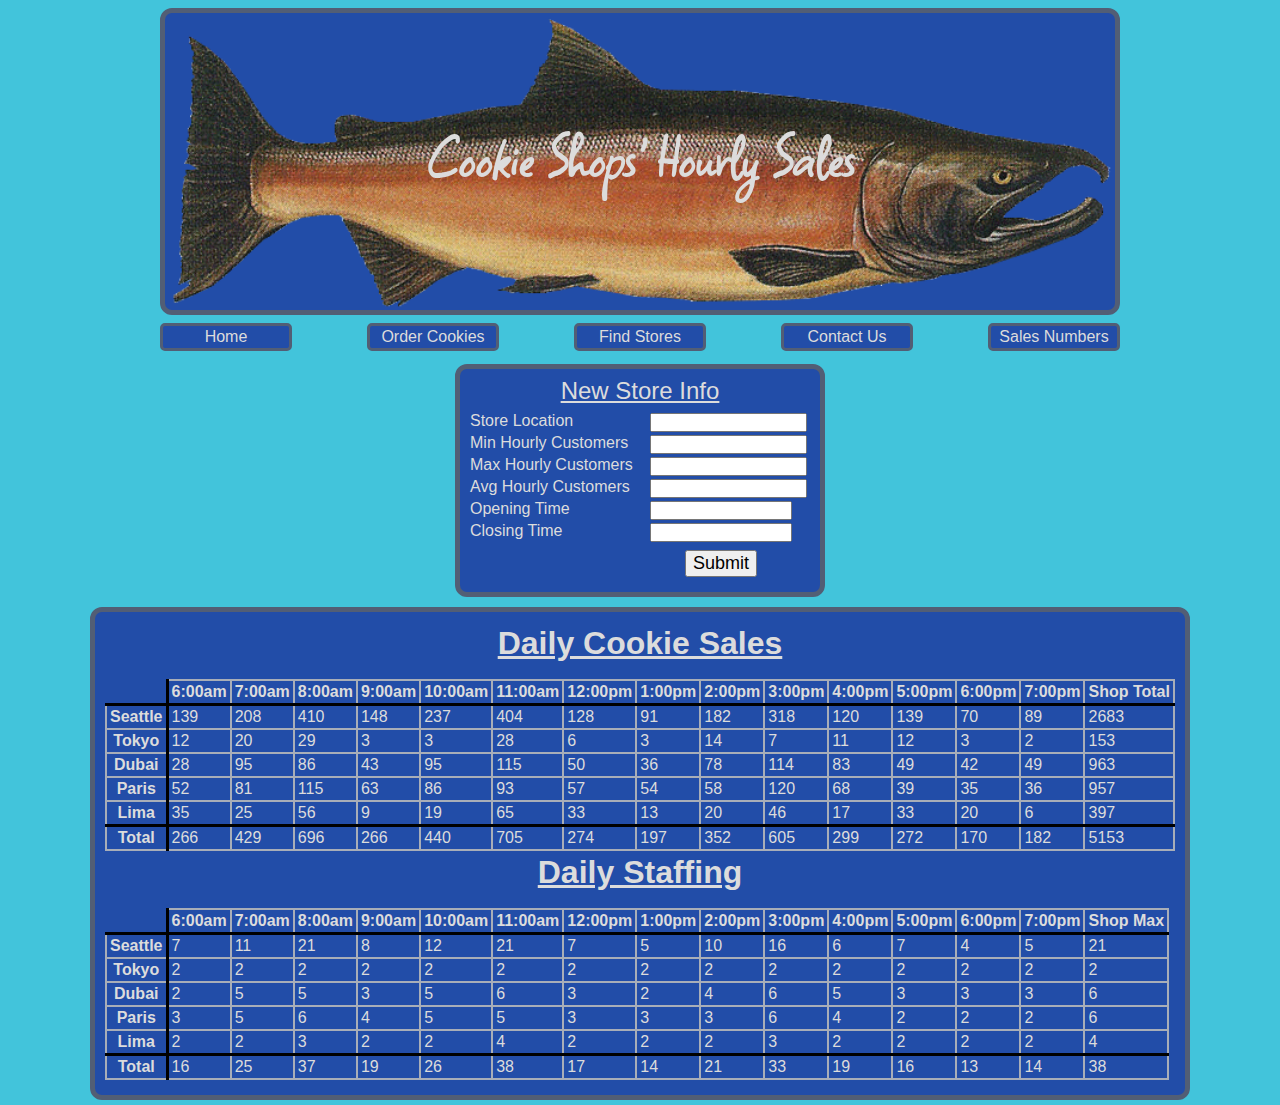
<file: sales.html>
<!DOCTYPE html>
<html lang="en">
  <head>
    <meta charset="UTF-8">
    <link href="css/reset.css" rel="stylesheet" type="text/css">
    <link href="css/style.css" rel="stylesheet" type="text/css">
    <link href="css/sales-style.css" rel="stylesheet" type="text/css">
    <link rel="preconnect" href="https://fonts.googleapis.com">
    <link rel="preconnect" href="https://fonts.gstatic.com" crossorigin>
    <link href="https://fonts.googleapis.com/css2?family=Square+Peg&display=swap" rel="stylesheet">
    <title>Cookie Stands Sales Data</title>
  </head>
  <body>
    <header>
      <div>
        <div>
          <h1>Cookie Shops' Hourly Sales</h1>
          <img id="storeLogo">
        </div>
      </div>
      <div>
        <nav>
          <ul>
            <a href="index.html"><li>Home</li></a>
            <a href="fake.html"><li>Order Cookies</li></a>
            <a href="fake.html"><li>Find Stores</li></a>
            <a href="fake.html"><li>Contact Us</li></a>
            <a href="sales.html"><li>Sales Numbers</li></a>
          </ul>
        </nav>
      </div>
    </header>
    <main>
      <div>
        <div>
          <form id="New Store">
            <fieldset>
              <legend>New Store Info</legend>
              <div>
                <label for="loc">Store Location</lable>
                <input type="text" id="loc" name="loc" required>
              </div>
              <div>
                <label for="min">Min Hourly Customers</lable>
                <input type="number" id="min" name="min" min="0" required>
              </div>
              <div>
                <label for="max">Max Hourly Customers</lable>
                <input type="number" id="max" name="max" min="0" required>
              </div>
              <div>
                <label for="avg">Avg Hourly Customers</label>
                <input type="number" id="avg" name="avg" step="0.1" min ="0" required>
              </div>
              <div>
                <label for="open">Opening Time</label>
                <input type="number" id="open" name="open" min="0" max="23" class="timeInput" required>
              </div>
              <div>
                <label for="close">Closing Time</label>
                <input type="number" id="close" name="close" min="1" max="24" class="timeInput">
              </div>
              <button>Submit</button>
            </fieldset>
          </form>
        </div>
      </div>
      <div>
        <div id="cookieShopHourlyValues">
        </div>
      </div>
    </main>
    <footer>

    </footer>
    <script src="js/sales.js"></script>
  </body>
</html>
</file>
<file: css/style.css>
* {
  font-family: 'Gill Sans', 'Gill Sans MT', Calibri, 'Trebuchet MS', sans-serif;
  color: gainsboro
}

body {
  background-color: #42C4DB;
}

h1, h2, h3 {
  margin: 5px 0px 10px;
  text-decoration: underline;
  font-weight: bold;
}

h1, h2 {
  text-align: center;
}

header h1 {
  font-family: 'Square Peg', cursive;
  font-size: 48pt;
  text-decoration: none;
  color:gainsboro
}

h2 {
  font-size: xx-large;
}

h3 {
  font-size: x-large;
}

header > div > div:first-of-type {
  position: relative;
  display: flex;
  justify-content: center;
  align-items: center;
  border: 5px solid #525E75;
  border-radius: 12px;
  background-color: #224DA8;
  aspect-ratio: 787 / 246;
}

header > div {
  width: 75vw;
  max-width: 960px;
  min-width: 660px;
  margin: 8px auto;
}

/* https://stackoverflow.com/questions/27256849/is-it-possible-to-use-vh-minus-pixels-in-a-css-calc */
header h1 {
  z-index: 1;
}

header img {
  position: absolute;
  top: 0px;
  left: 0px;
  width: 100%;
}

nav ul {
  display: flex;
  justify-content: space-between;
}

nav li {
  border: 3px solid #525E75;
  border-radius: 5px;
  background-color: #224DA8;
  padding: 3px;
  width: 120px;
  text-align: center;
  z-index: 1;
  font-family: 'Gill Sans', 'Gill Sans MT', Calibri, 'Trebuchet MS', sans-serif;
}

#storeLogo {
  content: url(../img/salmon.png);
}

strong {
  font-weight: bold;
}
</file>
<file: css/sales-style.css>
main > div {
  margin: auto;
}

main > div > div {
  background-color: #224DA8;
  border: 5px #525E75 solid;
  border-radius: 12px;
  padding: 10px;
  margin-top: 5px;
  margin-bottom: 5px;
}

main > div:first-child {
  width: 75vw;
  max-width: 960px;
  min-width: 660px;
  display: flex;
  justify-content: space-around;
}

main > div:first-child > div {
  width: 340px;
}

main > div:nth-child(2) {
  width: max-content;
}

legend {
  font-size: x-large;
  margin-bottom: 10px;
  text-decoration: underline;
  text-align: center;
}

fieldset div {
  position: relative;
  margin-bottom: 6px;
}

fieldset div input {
  position: absolute;
  left: 180px;
  height: 1em;
}

.timeInput {
  width: 133.5px;
}

form input, form button {
  color: black;
}

fieldset button {
  margin: 5px;
  font-size: large;
  position: relative;
  left: 210px;
}

table {
  margin: 20px 0px 5px;
}

th, td {
  border: 2px solid #a8aeb8;
  padding: 3px;
}

th {
  font-weight: bold;
}

#firstEl {
  border: none;
  border-right: 3px solid black;
}

thead {
  border-bottom: 3px solid black;
}

tfoot {
  border-top: 3px solid black;
}

.rowHeader {
  border-right: 3px solid black;
}
</file>
